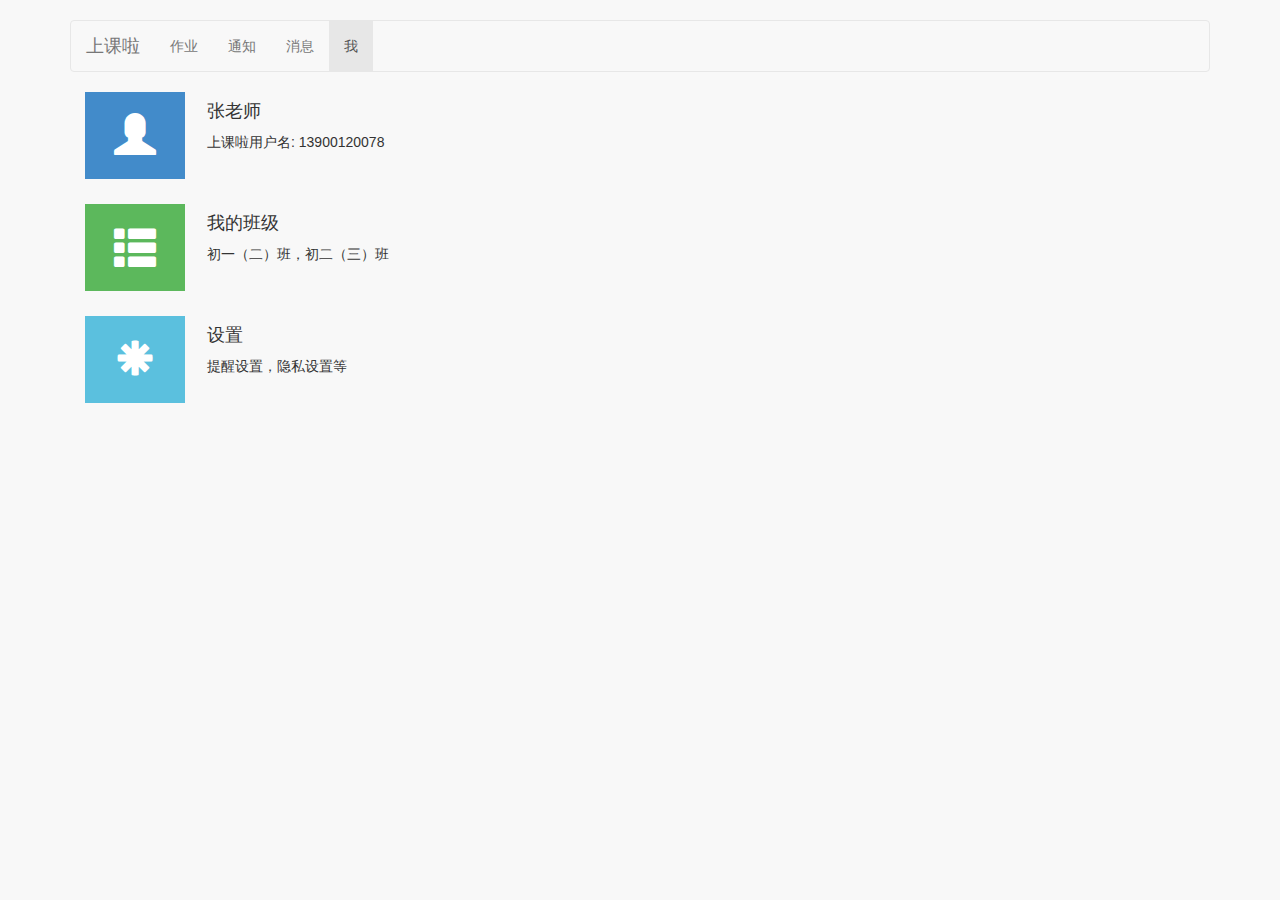
<file: shangkela/me.html>
<!DOCTYPE html>
<html lang="en">
<head>
    <meta charset="utf-8">
    <meta http-equiv="X-UA-Compatible" content="IE=edge">
    <meta name="viewport" content="width=device-width, initial-scale=1">
    <!-- The above 3 meta tags *must* come first in the head; any other head content must come *after* these tags -->
    <meta name="description" content="">
    <meta name="author" content="">

    <title>上课啦</title>

    <!-- Bootstrap core CSS -->
    <link href="https://maxcdn.bootstrapcdn.com/bootstrap/3.3.5/css/bootstrap.min.css" rel="stylesheet">

    <!-- Custom styles for this template -->
    <link href="./css/navbar.css" rel="stylesheet">
    <link href="./css/sb-admin-2.css" rel="stylesheet">
    <link href="./css/timeline.css" rel="stylesheet">
    <link rel="stylesheet" href="https://maxcdn.bootstrapcdn.com/font-awesome/4.4.0/css/font-awesome.min.css">

    <!-- HTML5 shim and Respond.js for IE8 support of HTML5 elements and media queries -->
    <!--[if lt IE 9]>
    <script src="https://oss.maxcdn.com/html5shiv/3.7.2/html5shiv.min.js"></script>
    <script src="https://oss.maxcdn.com/respond/1.4.2/respond.min.js"></script>
    <![endif]-->
</head>

<body>

<div class="container">

    <!-- Static navbar -->
    <nav class="navbar navbar-default">
        <div class="container-fluid">
            <div class="navbar-header">
                <button type="button" class="navbar-toggle collapsed" data-toggle="collapse" data-target="#navbar" aria-expanded="false" aria-controls="navbar">
                    <span class="sr-only">Toggle navigation</span>
                    <span class="icon-bar"></span>
                    <span class="icon-bar"></span>
                    <span class="icon-bar"></span>
                </button>
                <a class="navbar-brand" href="#">上课啦</a>
            </div>
            <div id="navbar" class="navbar-collapse collapse">
                <ul class="nav navbar-nav">
                    <li ><a href="homework.html">作业</a></li>
                    <li><a href="notification.html">通知</a></li>
                    <li><a href="chat.html">消息</a></li>
                    <li class="active"><a href="me.html">我</a></li>
                </ul>
            </div>
        </div>
    </nav>

    <!-- Main component for a primary marketing message or call to action -->
    <div class="container">
        <div class="row">
            <div class="col-md-6">
                <div class="blockquote-box blockquote-primary clearfix" >
                    <div class="square pull-left" onclick="window.redirect=http://www.jquery2dotnet.com/search/label/jquery">
                        <span class="glyphicon glyphicon-user glyphicon-lg"></span>
                    </div>
                    <h4>
                        张老师</h4>
                    <p>
                        上课啦用户名: 13900120078
                    </p>
                </div>
                <div class="blockquote-box blockquote-success clearfix">
                    <div class="square pull-left">
                        <span class="glyphicon glyphicon-th-list glyphicon-lg"></span>
                    </div>
                    <h4>
                        我的班级</h4>
                    <p>
                        初一（二）班，初二（三）班
                    </p>
                </div>
                <div class="blockquote-box blockquote-info clearfix">
                    <div class="square pull-left">
                        <span class="glyphicon glyphicon-asterisk glyphicon-lg"></span>
                    </div>
                    <h4>
                        设置</h4>
                    <p>
                        提醒设置，隐私设置等
                    </p>
                </div>
            </div>
        </div>
    </div>


</div> <!-- /container -->


<!-- Bootstrap core JavaScript
================================================== -->
<!-- Placed at the end of the document so the pages load faster -->
<script src="https://ajax.googleapis.com/ajax/libs/jquery/1.11.3/jquery.min.js"></script>
<script src="./js/bootstrap.min.js"></script>
<!-- IE10 viewport hack for Surface/desktop Windows 8 bug -->
<script src="./js/ie10-viewport-bug-workaround.js"></script>
</body>
</html>
</file>
<file: shangkela/css/navbar.css>
body {
    padding-top: 20px;
    padding-bottom: 20px;
}

.navbar {
    margin-bottom: 20px;
}

.glyphicon-lg{font-size:3em}
.blockquote-box{border-right:0px solid #E6E6E6;margin-bottom:25px}
.blockquote-box .square{width:100px;min-height:50px;margin-right:22px;text-align:center!important;background-color:#E6E6E6;padding:20px 0}
.blockquote-box.blockquote-primary{border-color:#357EBD}
.blockquote-box.blockquote-primary .square{background-color:#428BCA;color:#FFF}
.blockquote-box.blockquote-success{border-color:#4CAE4C}
.blockquote-box.blockquote-success .square{background-color:#5CB85C;color:#FFF}
.blockquote-box.blockquote-info{border-color:#46B8DA}
.blockquote-box.blockquote-info .square{background-color:#5BC0DE;color:#FFF}
.blockquote-box.blockquote-warning{border-color:#EEA236}
.blockquote-box.blockquote-warning .square{background-color:#F0AD4E;color:#FFF}
.blockquote-box.blockquote-danger{border-color:#D43F3A}
.blockquote-box.blockquote-danger .square{background-color:#D9534F;color:#FFF}
</file>
<file: shangkela/css/timeline.css>
.timeline {
    position: relative;
    padding: 20px 0 20px;
    list-style: none;
}

.timeline:before {
    content: " ";
    position: absolute;
    top: 0;
    bottom: 0;
    left: 50%;
    width: 3px;
    margin-left: -1.5px;
    background-color: #eeeeee;
}

.timeline > li {
    position: relative;
    margin-bottom: 20px;
}

.timeline > li:before,
.timeline > li:after {
    content: " ";
    display: table;
}

.timeline > li:after {
    clear: both;
}

.timeline > li:before,
.timeline > li:after {
    content: " ";
    display: table;
}

.timeline > li:after {
    clear: both;
}

.timeline > li > .timeline-panel {
    float: left;
    position: relative;
    width: 46%;
    padding: 20px;
    border: 1px solid #d4d4d4;
    border-radius: 2px;
    -webkit-box-shadow: 0 1px 6px rgba(0,0,0,0.175);
    box-shadow: 0 1px 6px rgba(0,0,0,0.175);
}

.timeline > li > .timeline-panel:before {
    content: " ";
    display: inline-block;
    position: absolute;
    top: 26px;
    right: -15px;
    border-top: 15px solid transparent;
    border-right: 0 solid #ccc;
    border-bottom: 15px solid transparent;
    border-left: 15px solid #ccc;
}

.timeline > li > .timeline-panel:after {
    content: " ";
    display: inline-block;
    position: absolute;
    top: 27px;
    right: -14px;
    border-top: 14px solid transparent;
    border-right: 0 solid #fff;
    border-bottom: 14px solid transparent;
    border-left: 14px solid #fff;
}

.timeline > li > .timeline-badge {
    z-index: 100;
    position: absolute;
    top: 16px;
    left: 50%;
    width: 50px;
    height: 50px;
    margin-left: -25px;
    border-radius: 50% 50% 50% 50%;
    text-align: center;
    font-size: 1.4em;
    line-height: 50px;
    color: #fff;
    background-color: #999999;
}

.timeline > li.timeline-inverted > .timeline-panel {
    float: right;
}

.timeline > li.timeline-inverted > .timeline-panel:before {
    right: auto;
    left: -15px;
    border-right-width: 15px;
    border-left-width: 0;
}

.timeline > li.timeline-inverted > .timeline-panel:after {
    right: auto;
    left: -14px;
    border-right-width: 14px;
    border-left-width: 0;
}

.timeline-badge.primary {
    background-color: #2e6da4 !important;
}

.timeline-badge.success {
    background-color: #3f903f !important;
}

.timeline-badge.warning {
    background-color: #f0ad4e !important;
}

.timeline-badge.danger {
    background-color: #d9534f !important;
}

.timeline-badge.info {
    background-color: #5bc0de !important;
}

.timeline-title {
    margin-top: 0;
    color: inherit;
}

.timeline-body > p,
.timeline-body > ul {
    margin-bottom: 0;
}

.timeline-body > p + p {
    margin-top: 5px;
}

@media(max-width:767px) {
    ul.timeline:before {
        left: 40px;
    }

    ul.timeline > li > .timeline-panel {
        width: calc(100% - 90px);
        width: -moz-calc(100% - 90px);
        width: -webkit-calc(100% - 90px);
    }

    ul.timeline > li > .timeline-badge {
        top: 16px;
        left: 15px;
        margin-left: 0;
    }

    ul.timeline > li > .timeline-panel {
        float: right;
    }

    ul.timeline > li > .timeline-panel:before {
        right: auto;
        left: -15px;
        border-right-width: 15px;
        border-left-width: 0;
    }

    ul.timeline > li > .timeline-panel:after {
        right: auto;
        left: -14px;
        border-right-width: 14px;
        border-left-width: 0;
    }
}
</file>
<file: shangkela/css/sb-admin-2.css>
/*!
 * Start Bootstrap - SB Admin 2 Bootstrap Admin Theme (http://startbootstrap.com)
 * Code licensed under the Apache License v2.0.
 * For details, see http://www.apache.org/licenses/LICENSE-2.0.
 */

body {
    background-color: #f8f8f8;
}

#wrapper {
    width: 100%;
}

#page-wrapper {
    padding: 0 15px;
    min-height: 568px;
    background-color: #fff;
}

@media(min-width:768px) {
    #page-wrapper {
        position: inherit;
        margin: 0 0 0 250px;
        padding: 0 30px;
        border-left: 1px solid #e7e7e7;
    }
}

.navbar-top-links {
    margin-right: 0;
}

.navbar-top-links li {
    display: inline-block;
}

.navbar-top-links li:last-child {
    margin-right: 15px;
}

.navbar-top-links li a {
    padding: 15px;
    min-height: 50px;
}

.navbar-top-links .dropdown-menu li {
    display: block;
}

.navbar-top-links .dropdown-menu li:last-child {
    margin-right: 0;
}

.navbar-top-links .dropdown-menu li a {
    padding: 3px 20px;
    min-height: 0;
}

.navbar-top-links .dropdown-menu li a div {
    white-space: normal;
}

.navbar-top-links .dropdown-messages,
.navbar-top-links .dropdown-tasks,
.navbar-top-links .dropdown-alerts {
    width: 310px;
    min-width: 0;
}

.navbar-top-links .dropdown-messages {
    margin-left: 5px;
}

.navbar-top-links .dropdown-tasks {
    margin-left: -59px;
}

.navbar-top-links .dropdown-alerts {
    margin-left: -123px;
}

.navbar-top-links .dropdown-user {
    right: 0;
    left: auto;
}

.sidebar .sidebar-nav.navbar-collapse {
    padding-right: 0;
    padding-left: 0;
}

.sidebar .sidebar-search {
    padding: 15px;
}

.sidebar ul li {
    border-bottom: 1px solid #e7e7e7;
}

.sidebar ul li a.active {
    background-color: #eee;
}

.sidebar .arrow {
    float: right;
}

.sidebar .fa.arrow:before {
    content: "\f104";
}

.sidebar .active>a>.fa.arrow:before {
    content: "\f107";
}

.sidebar .nav-second-level li,
.sidebar .nav-third-level li {
    border-bottom: 0!important;
}

.sidebar .nav-second-level li a {
    padding-left: 37px;
}

.sidebar .nav-third-level li a {
    padding-left: 52px;
}

@media(min-width:768px) {
    .sidebar {
        z-index: 1;
        position: absolute;
        width: 250px;
        margin-top: 51px;
    }

    .navbar-top-links .dropdown-messages,
    .navbar-top-links .dropdown-tasks,
    .navbar-top-links .dropdown-alerts {
        margin-left: auto;
    }
}

.btn-outline {
    color: inherit;
    background-color: transparent;
    transition: all .5s;
}

.btn-primary.btn-outline {
    color: #428bca;
}

.btn-success.btn-outline {
    color: #5cb85c;
}

.btn-info.btn-outline {
    color: #5bc0de;
}

.btn-warning.btn-outline {
    color: #f0ad4e;
}

.btn-danger.btn-outline {
    color: #d9534f;
}

.btn-primary.btn-outline:hover,
.btn-success.btn-outline:hover,
.btn-info.btn-outline:hover,
.btn-warning.btn-outline:hover,
.btn-danger.btn-outline:hover {
    color: #fff;
}

.chat {
    margin: 0;
    padding: 0;
    list-style: none;
}

.chat li {
    margin-bottom: 10px;
    padding-bottom: 5px;
    border-bottom: 1px dotted #999;
}

.chat li.left .chat-body {
    margin-left: 60px;
}

.chat li.right .chat-body {
    margin-right: 60px;
}

.chat li .chat-body p {
    margin: 0;
}

.panel .slidedown .glyphicon,
.chat .glyphicon {
    margin-right: 5px;
}

.chat-panel .panel-body {
    height: 350px;
    overflow-y: scroll;
}

.login-panel {
    margin-top: 25%;
}

.flot-chart {
    display: block;
    height: 400px;
}

.flot-chart-content {
    width: 100%;
    height: 100%;
}

.dataTables_wrapper {
    position: relative;
    clear: both;
}

table.dataTable thead .sorting,
table.dataTable thead .sorting_asc,
table.dataTable thead .sorting_desc,
table.dataTable thead .sorting_asc_disabled,
table.dataTable thead .sorting_desc_disabled {
    background: 0 0;
}

table.dataTable thead .sorting_asc:after {
    content: "\f0de";
    float: right;
    font-family: fontawesome;
}

table.dataTable thead .sorting_desc:after {
    content: "\f0dd";
    float: right;
    font-family: fontawesome;
}

table.dataTable thead .sorting:after {
    content: "\f0dc";
    float: right;
    font-family: fontawesome;
    color: rgba(50,50,50,.5);
}

.btn-circle {
    width: 30px;
    height: 30px;
    padding: 6px 0;
    border-radius: 15px;
    text-align: center;
    font-size: 12px;
    line-height: 1.428571429;
}

.btn-circle.btn-lg {
    width: 50px;
    height: 50px;
    padding: 10px 16px;
    border-radius: 25px;
    font-size: 18px;
    line-height: 1.33;
}

.btn-circle.btn-xl {
    width: 70px;
    height: 70px;
    padding: 10px 16px;
    border-radius: 35px;
    font-size: 24px;
    line-height: 1.33;
}

.show-grid [class^=col-] {
    padding-top: 10px;
    padding-bottom: 10px;
    border: 1px solid #ddd;
    background-color: #eee!important;
}

.show-grid {
    margin: 15px 0;
}

.huge {
    font-size: 40px;
}

.panel-green {
    border-color: #5cb85c;
}

.panel-green .panel-heading {
    border-color: #5cb85c;
    color: #fff;
    background-color: #5cb85c;
}

.panel-green a {
    color: #5cb85c;
}

.panel-green a:hover {
    color: #3d8b3d;
}

.panel-red {
    border-color: #d9534f;
}

.panel-red .panel-heading {
    border-color: #d9534f;
    color: #fff;
    background-color: #d9534f;
}

.panel-red a {
    color: #d9534f;
}

.panel-red a:hover {
    color: #b52b27;
}

.panel-yellow {
    border-color: #f0ad4e;
}

.panel-yellow .panel-heading {
    border-color: #f0ad4e;
    color: #fff;
    background-color: #f0ad4e;
}

.panel-yellow a {
    color: #f0ad4e;
}

.panel-yellow a:hover {
    color: #df8a13;
}
</file>
